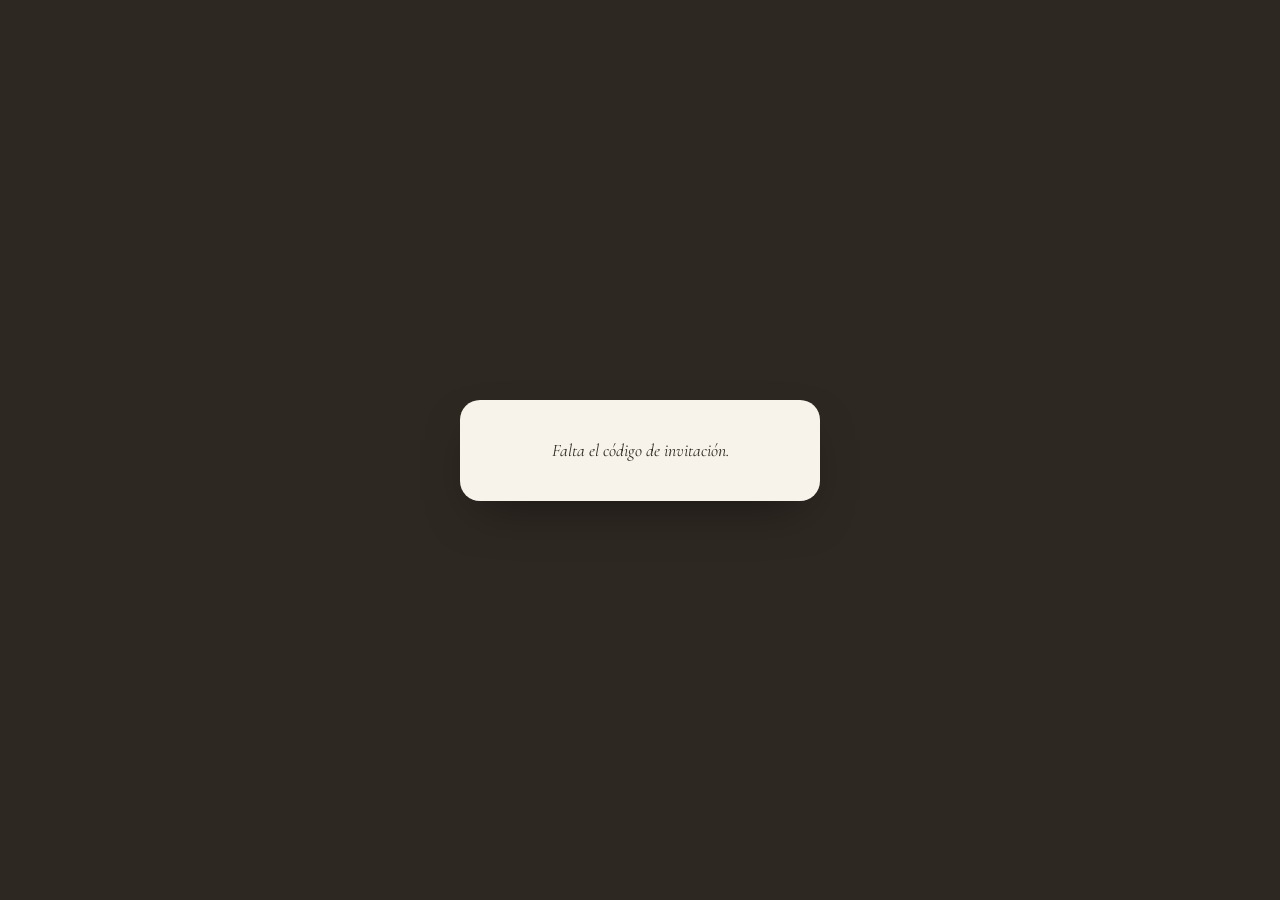
<file: mesa.html>
<!DOCTYPE html>
<html lang="es">
<head>
<meta charset="UTF-8">
<meta name="viewport" content="width=device-width, initial-scale=1.0">
<title>Mesa asignada — Evelyn &amp; Adrian</title>
<link rel="preconnect" href="https://fonts.googleapis.com">
<link href="https://fonts.googleapis.com/css2?family=Cormorant+Garamond:ital,wght@0,500;0,600;1,400&family=Jost:wght@300;400;500;600&display=swap" rel="stylesheet">
<link rel="stylesheet" href="css/mesa.css">
</head>
<body>
  <div class="card" id="card">
    <p class="cargando">Buscando invitación…</p>
  </div>

<script src="js/config.js"></script>
<script src="js/mesa.js"></script>
</body>
</html>
</file>
<file: css/mesa.css>
:root{ --crema:#F8F3EA; --tinta:#2E2822; --coral:#DD7E63; --vino:#722F3A; --linea:rgba(46,40,34,0.18); }
*{ box-sizing:border-box; margin:0; padding:0; }
body{ background:var(--tinta); color:var(--crema); font-family:'Jost', sans-serif; min-height:100vh; display:flex; align-items:center; justify-content:center; padding:24px; }
.card{ background:var(--crema); color:var(--tinta); border-radius:20px; padding:40px 30px; text-align:center; max-width:360px; width:100%; box-shadow:0 20px 50px -20px rgba(0,0,0,0.5); }
.eyebrow{ font-size:0.68rem; letter-spacing:0.28em; text-transform:uppercase; color:var(--vino); }
.mesa-numero{ font-family:'Cormorant Garamond'; font-size:4rem; color:var(--vino); line-height:1.1; margin:8px 0 20px; }
.nombre{ font-family:'Cormorant Garamond'; font-size:1.5rem; font-style:italic; }
.invitados{ margin-top:12px; font-size:0.85rem; opacity:0.75; line-height:1.5; }
.cargando, .error{ font-family:'Cormorant Garamond'; font-style:italic; font-size:1.1rem; }
</file>
